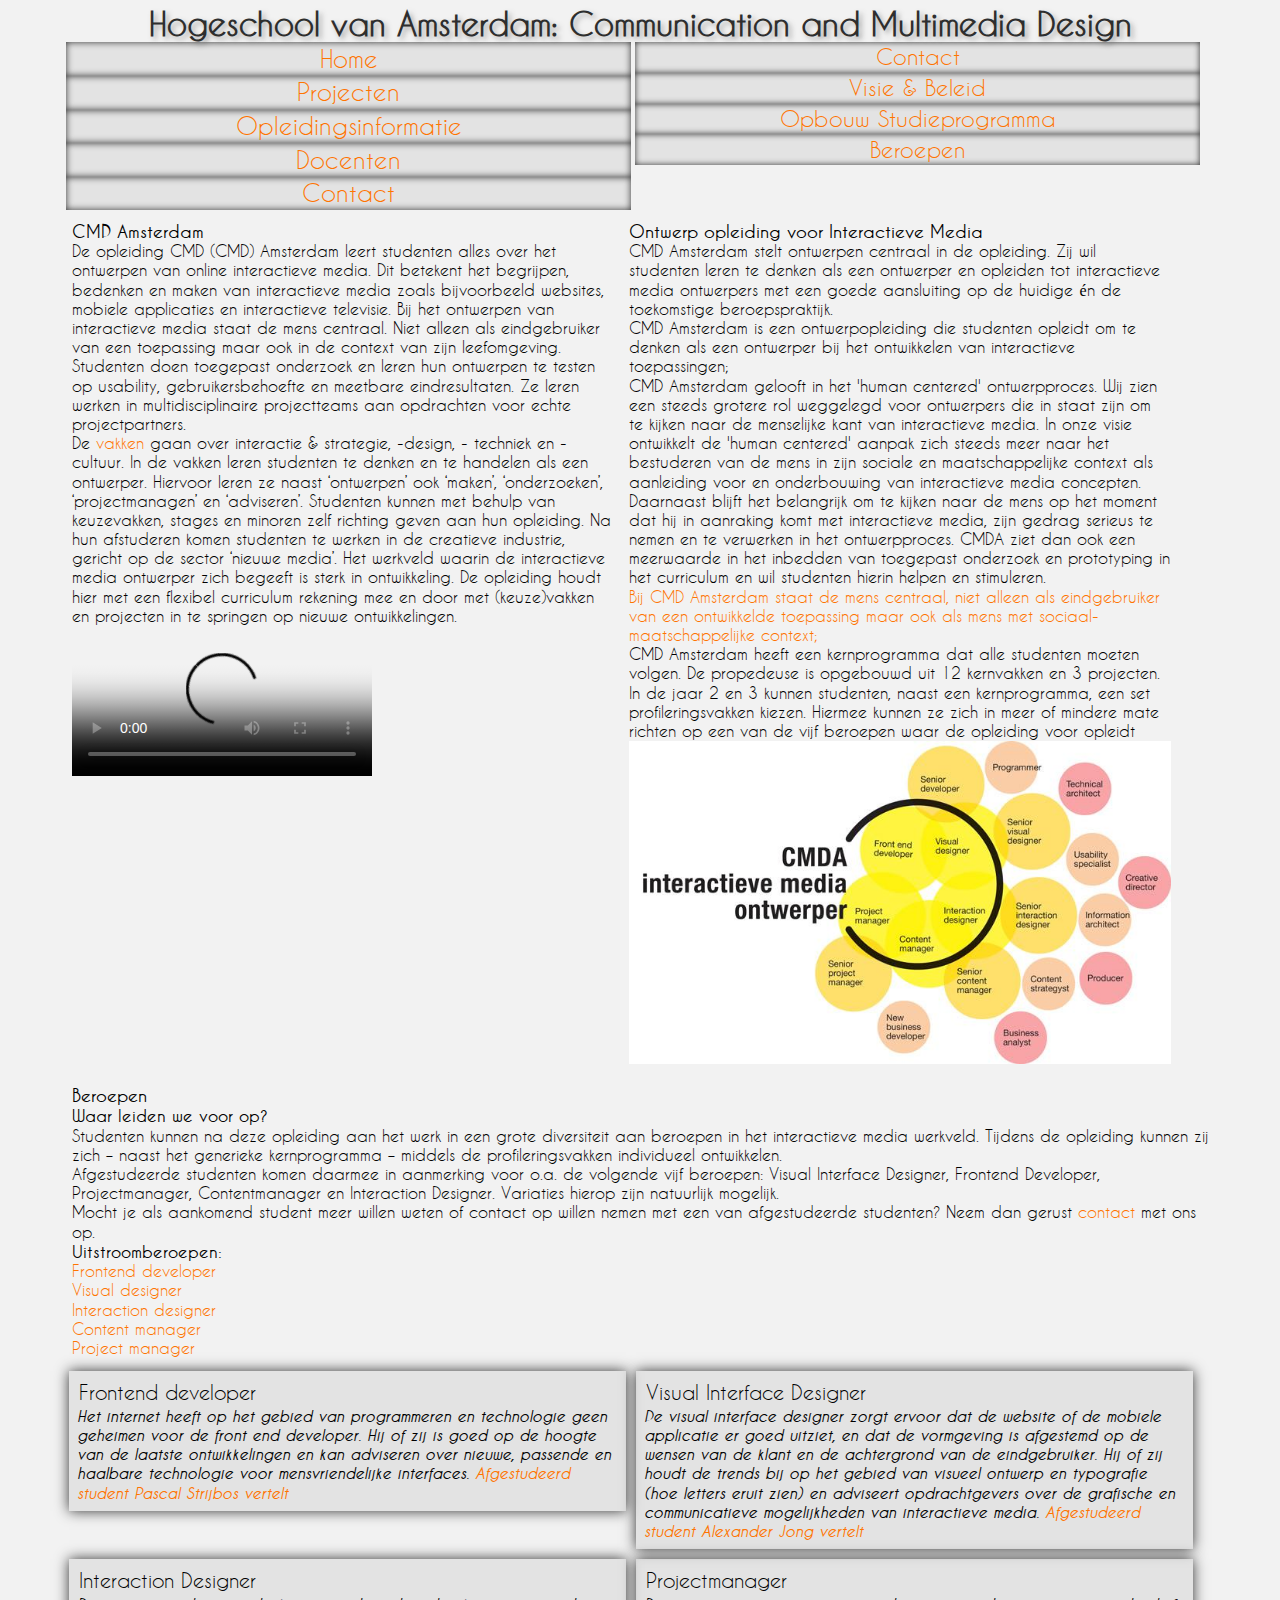
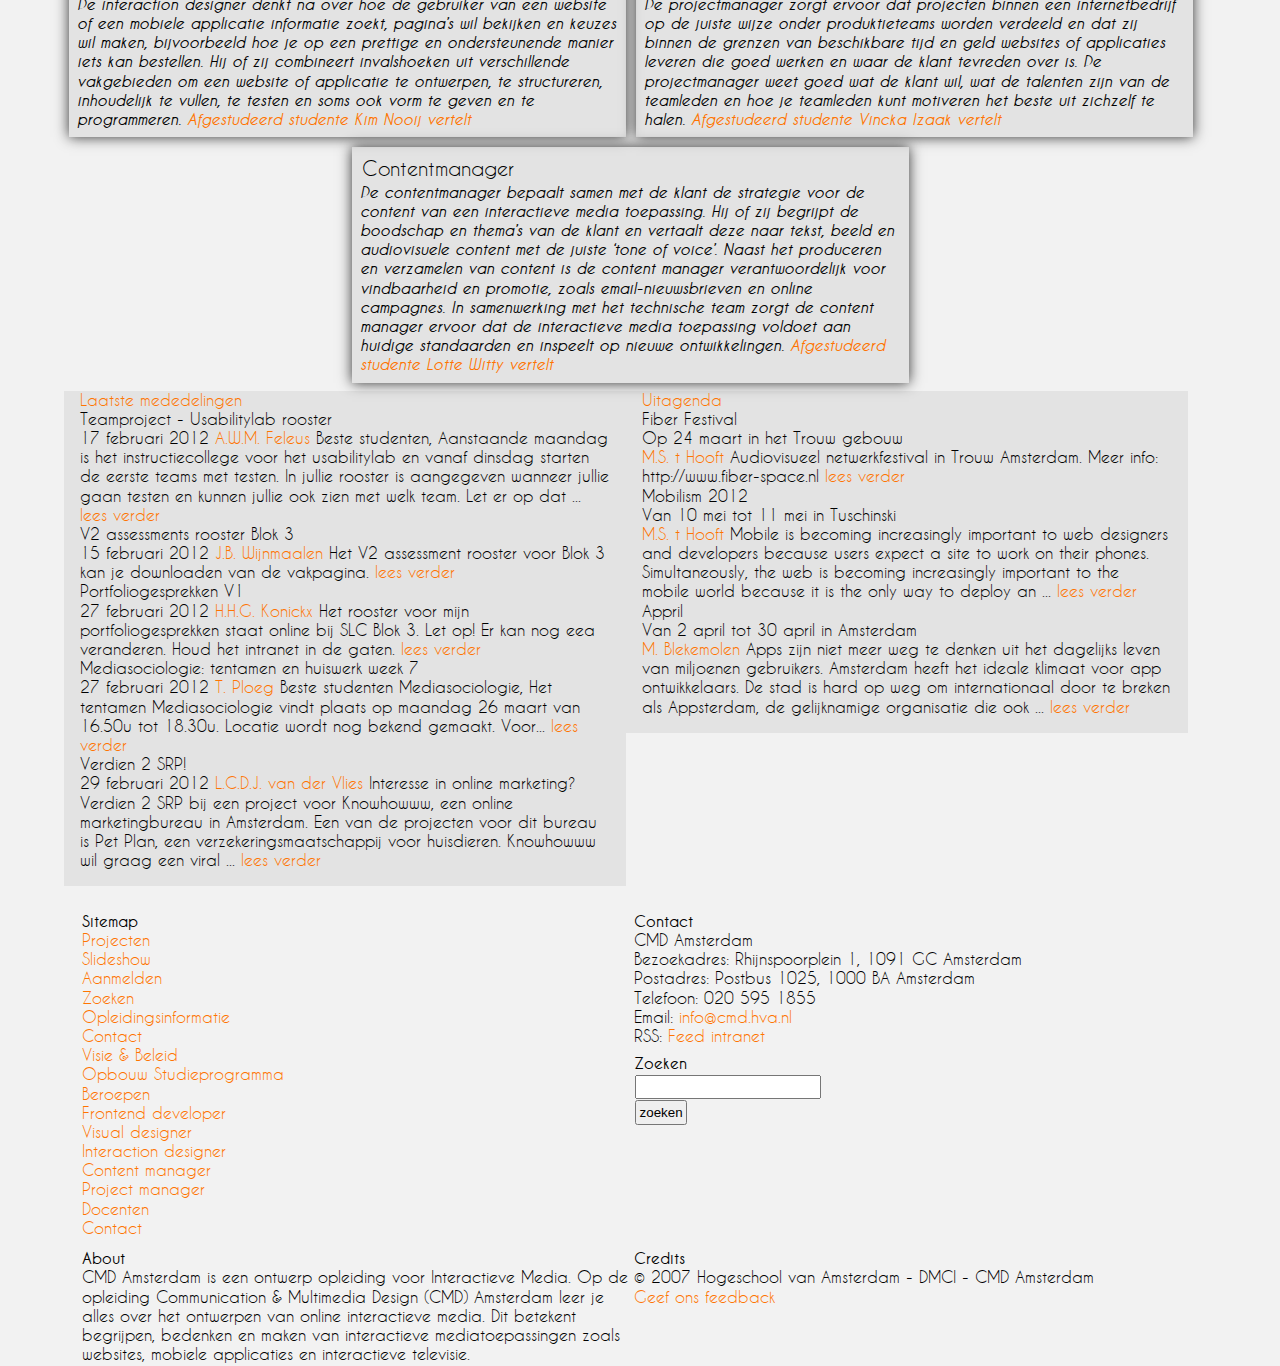
<file: index.html>
<!DOCTYPE html> <!--voor de validator-->

<html lang="en">
<head>
	<meta charset="utf-8" /> <!--voor de karakterset, internationale standaard-->
	<meta name="viewport" content="width=device-width, initial-scale=1">
	<link rel="stylesheet" href="main.css" media="screen"> <!--css stylesheet-->
	<script src="modernizr.min.js"></script> <!--modernizr-->
	<title>Opleiding info | CMD Amsterdam</title>
</head>

<body>
	<header>
		<h1>Hogeschool van Amsterdam: Communication and Multimedia Design</h1>
	</header>

	<nav id="globalnav">
			<!-- Menu -->
			<ul>
				<li><a href="#">Home</a></li>
				<li><a href="aanmelden.html">Projecten</a></li>
				<li><a href="index.html">Opleidingsinformatie</a></li>
				<li><a href="#">Docenten</a></li>
				<li><a href="#">Contact</a></li>
			</ul>
	</nav>

	<nav id="subnav">
		<!-- Submenu Opleidingsinformatie -->
		<ul>
			<li><a href="#">Contact</a></li>
			<li><a href="#">Visie &#38; Beleid</a></li>
			<li><a href="#">Opbouw Studieprogramma</a></li>
			<li><a href="#">Beroepen</a></li>
		</ul>
	</nav>

	<section id="mainContent">
		<article class="item">
			<h1>CMD Amsterdam</h1>

			<p>De opleiding CMD (CMD) Amsterdam leert studenten alles over het ontwerpen van online
			interactieve media. Dit betekent het begrijpen, bedenken en maken van interactieve media
			zoals bijvoorbeeld websites, mobiele applicaties en interactieve televisie. Bij het
			ontwerpen van interactieve media staat de mens centraal. Niet alleen als eindgebruiker
			van een toepassing maar ook in de context van zijn leefomgeving. Studenten doen
			toegepast onderzoek en leren hun ontwerpen te testen op usability, gebruikersbehoefte en
			meetbare eindresultaten. Ze leren werken in multidisciplinaire projectteams aan
			opdrachten voor echte projectpartners.</p>

			<p>De <a href="#opbouwStudieprogramma">vakken</a> gaan over interactie &#38; strategie, -design, -
			techniek en -cultuur. In de vakken leren studenten te denken en te handelen als een
			ontwerper. Hiervoor leren ze naast ‘ontwerpen’ ook ‘maken’, ‘onderzoeken’,
			‘projectmanagen’ en ‘adviseren’. Studenten kunnen met behulp van keuzevakken, stages
			en minoren zelf richting geven aan hun opleiding. Na hun afstuderen komen studenten te
			werken in de creatieve industrie, gericht op de sector ‘nieuwe media’. Het werkveld waarin
			de interactieve media ontwerper zich begeeft is sterk in ontwikkeling. De opleiding houdt
			hier met een flexibel curriculum rekening mee en door met (keuze)vakken en projecten in
			te springen op nieuwe ontwikkelingen.</p>

			<video controls poster="http://sandbox.thewikies.com/vfe-generator/images/big-buck-bunny_poster.jpg">
				<source src="http://clips.vorwaerts-gmbh.de/big_buck_bunny.mp4" type="video/mp4">
				<source src="http://clips.vorwaerts-gmbh.de/big_buck_bunny.webm" type="video/webm">
				<source src="http://clips.vorwaerts-gmbh.de/big_buck_bunny.ogv" type="video/ogg">
				<track kind="captions" src="http://clips.vorwaerts-gmbh.de/big_buck_bunny.webvtt" srclang="en"> <!--Transcriptie van het filmpje-->
				<p>
				<strong>Download video:</strong> <a href="#">MP4 format</a> | 
												 <a href="#">Ogg format</a> | 
												 <a href="#">WebM format</a>
				</p>
			</video>
		</article>


		<article class="item">
			<h1>Ontwerp opleiding voor Interactieve Media</h1>

			<p>CMD Amsterdam stelt ontwerpen centraal in de opleiding. Zij wil studenten leren te denken
			als een ontwerper en opleiden tot interactieve media ontwerpers met een goede
			aansluiting op de huidige én de toekomstige beroepspraktijk.</p>

			<p><i>CMD Amsterdam is een ontwerpopleiding die studenten opleidt om te denken als een
			ontwerper bij het ontwikkelen van interactieve toepassingen;</i></p>

			<p>CMD Amsterdam gelooft in het 'human centered' ontwerpproces. Wij zien een steeds
			grotere rol weggelegd voor ontwerpers die in staat zijn om te kijken naar de menselijke
			kant van interactieve media. In onze visie ontwikkelt de 'human centered' aanpak zich
			steeds meer naar het bestuderen van de mens in zijn sociale en maatschappelijke context
			als aanleiding voor en onderbouwing van interactieve media concepten. Daarnaast blijft
			het belangrijk om te kijken naar de mens op het moment dat hij in aanraking komt met
			interactieve media, zijn gedrag serieus te nemen en te verwerken in het ontwerpproces.
			CMDA ziet dan ook een meerwaarde in het inbedden van toegepast onderzoek en
			prototyping in het curriculum en wil studenten hierin helpen en stimuleren.</p>

			<p><a href="#opbouwStudieprogramma"><i>Bij CMD Amsterdam staat de mens centraal, niet alleen als eindgebruiker van een
			ontwikkelde toepassing maar ook als mens met sociaal-maatschappelijke context;</i></a></p>

			<p>CMD Amsterdam heeft een kernprogramma dat alle studenten moeten volgen. De
			propedeuse is opgebouwd uit 12 kernvakken en 3 projecten. In de jaar 2 en 3 kunnen
			studenten, naast een kernprogramma, een set profileringsvakken kiezen. Hiermee kunnen
			ze zich in meer of mindere mate richten op een van de vijf beroepen waar de opleiding
			voor opleidt</p>

			<img src="beroepen.jpg" alt="Beroepen CMD" />
		</article>


		<article class="item">
			<h1>Beroepen</h1>
			<h2>Waar leiden we voor op?</h2>

			<p>Studenten kunnen na deze opleiding aan het werk in een grote diversiteit aan beroepen in
			het interactieve media werkveld. Tijdens de opleiding kunnen zij zich – naast het
			generieke kernprogramma – middels de profileringsvakken individueel ontwikkelen.</p>

			<p>Afgestudeerde studenten komen daarmee in aanmerking voor o.a. de volgende vijf
			beroepen: Visual Interface Designer, Frontend Developer, Projectmanager,
			Contentmanager en Interaction Designer. Variaties hierop zijn natuurlijk mogelijk.</p>

			<p>Mocht je als aankomend student meer willen weten of contact op willen nemen met een
			van afgestudeerde studenten? Neem dan gerust <a href="#">contact</a> met ons op.</p>
			
			<h3>Uitstroomberoepen:</h3>
			<ol>
				<li><a href="#">Frontend developer</a></li>
				<li><a href="#">Visual designer</a></li>
				<li><a href="#">Interaction designer</a></li>
				<li><a href="#">Content manager</a></li>
				<li><a href="#">Project manager</a></li>
			</ol>	
		</article>
	</section> <!--einde main content-->


	<aside id="beroepenInformatie">
		<article class="item">
			<h1>Frontend developer</h1>
			<p>Het internet heeft op het gebied van programmeren en technologie geen geheimen voor
			de front end developer. Hij of zij is goed op de hoogte van de laatste ontwikkelingen
			en kan adviseren over nieuwe, passende en haalbare technologie voor mensvriendelijke
			interfaces. <a href="#beroep">Afgestudeerd student Pascal Strijbos vertelt</a></p>
		</article>
			
		<article class="item">
			<h1>Visual Interface Designer</h1>
			<p>De visual interface designer zorgt ervoor dat de website of de mobiele applicatie er goed
			uitziet, en dat de vormgeving is afgestemd op de wensen van de klant en de achtergrond
			van de eindgebruiker. Hij of zij houdt de trends bij op het gebied van visueel ontwerp en
			typografie (hoe letters eruit zien) en adviseert opdrachtgevers over de grafische en
			communicatieve mogelijkheden van interactieve media.
			<a href="#beroep">Afgestudeerd student Alexander Jong vertelt</a></p>
		</article>	

		<article class="item">	
			<h1>Interaction Designer</h1>
			<p>De interaction designer denkt na over hoe de gebruiker van een website of een mobiele
			applicatie informatie zoekt, pagina’s wil bekijken en keuzes wil maken, bijvoorbeeld hoe je
			op een prettige en ondersteunende manier iets kan bestellen. Hij of zij combineert
			invalshoeken uit verschillende vakgebieden om een website of applicatie te ontwerpen, te
			structureren, inhoudelijk te vullen, te testen en soms ook vorm te geven en te
			programmeren. <a href="#beroep">Afgestudeerd studente Kim Nooij vertelt</a></p>
		</article>	

		<article class="item">	
			<h1>Projectmanager</h1>
			<p>De projectmanager zorgt ervoor dat projecten binnen een internetbedrijf op de juiste wijze
			onder produktieteams worden verdeeld en dat zij binnen de grenzen van beschikbare tijd
			en geld websites of applicaties leveren die goed werken en waar de klant tevreden
			over is. De projectmanager weet goed wat de klant wil, wat de talenten zijn van de teamleden
			en hoe je teamleden kunt motiveren het beste uit zichzelf te halen.
			<a href="#beroep">Afgestudeerd studente Vincka Izaak vertelt</a></p>
		</article>	

		<article class="item">
			<h1>Contentmanager</h1>
			<p>De contentmanager bepaalt samen met de klant de strategie voor de content van een
			interactieve media toepassing. Hij of zij begrijpt de boodschap en thema’s van de klant en
			vertaalt deze naar tekst, beeld en audiovisuele content met de juiste ‘tone of voice’. Naast
			het produceren en verzamelen van content is de content manager verantwoordelijk voor
			vindbaarheid en promotie, zoals email-nieuwsbrieven en online campagnes. In
			samenwerking met het technische team zorgt de content manager ervoor dat de
			interactieve media toepassing voldoet aan huidige standaarden en inspeelt op nieuwe
			ontwikkelingen. <a href="#beroep">Afgestudeerd studente Lotte Witty vertelt</a></p>
		</article>
	</aside> <!--einde beroepen informatie / overige informatie-->

	<!-- Aside teksten en info: Laatste mededelingen, Agenda, Twitter -->
	<aside>
		<section>
			<h1><a href="#">Laatste mededelingen</a></h1>
			<section>
				<h1>Teamproject - Usabilitylab rooster</h1>
				<p>
					<time>17 februari 2012</time>
					<span><a href="#">A.W.M. Feleus</a></span>
					Beste studenten, Aanstaande maandag is het instructiecollege voor het usabilitylab en vanaf dinsdag starten de eerste teams met testen. In jullie rooster is aangegeven wanneer jullie gaan testen en kunnen jullie ook zien met welk team. Let er op dat ...
					<a href="#">lees verder</a>
				</p>
			</section>
			<section>
				<h1>V2 assessments rooster Blok 3</h1>
				<p>
					<time>15 februari 2012</time>
					<span><a href="#">J.B. Wijnmaalen</a></span>
					Het V2 assessment rooster voor Blok 3 kan je  downloaden van de vakpagina.
					<a href="#">lees verder</a>
				</p>
			</section>
			<section>
				<h1>Portfoliogesprekken V1</h1>
				<p>
					<time>27 februari 2012</time>
					<span><a href="#">H.H.G. Konickx</a></span>
					Het rooster voor mijn portfoliogesprekken staat online bij SLC Blok 3. Let op! Er kan nog eea veranderen. Houd het intranet in de gaten.
					<a href="#">lees verder</a>
				</p>
			</section>
			<section>
				<h1>Mediasociologie: tentamen en huiswerk week 7</h1>
				<p>
					<time>27 februari 2012</time>
					<span><a href="#">T. Ploeg</a></span>
					Beste studenten Mediasociologie, Het tentamen Mediasociologie vindt plaats op maandag 26 maart van 16.50u tot 18.30u. Locatie wordt nog bekend gemaakt. Voor...
					<a href="#">lees verder</a>
				</p>
			</section>
			<section>
				<h1>Verdien 2 SRP!</h1>
				<p>
					<time>29 februari 2012</time>
					<span><a href="#">L.C.D.J. van der Vlies</a></span>
					Interesse in online marketing? Verdien 2 SRP bij een project voor Knowhowww, een online marketingbureau in Amsterdam. Een van de projecten voor dit bureau is Pet Plan, een verzekeringsmaatschappij voor huisdieren. Knowhowww wil graag een viral ...
					<a href="#">lees verder</a>
				</p>
			</section>
		</section>
				
		<section>
			<h1><a href="#">Uitagenda</a></h1>
			<section>
				<h1>Fiber Festival</h1>
				<h1>Op <time>24 maart</time> in het Trouw gebouw</h1>
				<p>
					<span><a href="#">M.S. t Hooft</a></span>
					 Audiovisueel netwerkfestival in Trouw Amsterdam. Meer info: http://www.fiber-space.nl
					<a href="#">lees verder</a>
				</p>
			</section>
			<section>
				<h1>Mobilism 2012</h1>
				<h1>Van <time>10 mei</time> tot <time>11 mei</time> in Tuschinski</h1>
				<p>
					<span><a href="#">M.S. t Hooft</a></span>
					 Mobile is becoming increasingly important to web designers and developers because users expect a site to work on their phones. Simultaneously, the web is becoming increasingly important to the mobile world because it is the only way to deploy an ...
					<a href="#">lees verder</a>
				</p>
			</section>
			<section>
				<h1>Appril</h1>
				<h1>Van <time>2 april</time> tot <time>30 april</time> in Amsterdam</h1>
				<p>
					<span><a href="#">M. Blekemolen</a></span>
					 Apps zijn niet meer weg te denken uit het dagelijks leven van miljoenen gebruikers. Amsterdam heeft het ideale klimaat voor app ontwikkelaars. De stad is hard op weg om internationaal door te breken als Appsterdam, de gelijknamige organisatie die ook ...
					<a href="#">lees verder</a>
				</p>
			</section>
		</section>	

	</aside> <!-- Einde Aside teksten en info: Laatste mededelingen, Agenda, Twitter -->

	<!-- Footer informatie -->
	<footer>
		<section>
			<h1>Sitemap</h1>

				<ul>
					<li><a href="#">Projecten</a></li>
						<ul>
							<li><a href="#">Slideshow</a></li>
							<li><a href="#">Aanmelden</a></li>
							<li><a href="#">Zoeken</a></li>
						</ul>

					<li><a href="#">Opleidingsinformatie</a></li>
						<ul>
							<li><a href="#">Contact</a></li>
							<li><a href="#">Visie &#38; Beleid</a></li>
							<li><a href="#">Opbouw Studieprogramma</a></li>
							<li><a href="#">Beroepen</a></li>
								<ul>
									<li><a href="#">Frontend developer</a></li>
									<li><a href="#">Visual designer</a></li>
									<li><a href="#">Interaction designer</a></li>
									<li><a href="#">Content manager</a></li>
									<li><a href="#">Project manager</a></li>
								</ul>
						</ul>
				
					<li><a href="#">Docenten</a></li>

					<li><a href="#">Contact</a></li>
				</ul>
		</section>
		
		<section>			
			<h1>Contact</h1>
				<ul>	
					<li>CMD Amsterdam</li>
					<li>Bezoekadres: Rhijnspoorplein 1, 1091 GC Amsterdam</li>
					<li>Postadres: Postbus 1025, 1000 BA Amsterdam</li>
					<li>Telefoon: 020 595 1855</li>
					<li>Email: <a href="#">info@cmd.hva.nl</a></li>
					<li>RSS: <a href="#">Feed intranet</a></li>
				</ul>
								
					<h1>Zoeken</h1>
						<form>
							<input type="text" id="inputsearch">
							<input type="submit" value="zoeken" id="submitsearch">
						</form>
		</section>

		<section>
			<h1>About</h1>
				<p>CMD Amsterdam is een ontwerp opleiding voor Interactieve Media.
				Op de opleiding Communication &#38; Multimedia Design (CMD) Amsterdam leer je alles over het ontwerpen van online interactieve media. Dit betekent begrijpen, bedenken en maken van interactieve mediatoepassingen zoals websites, mobiele applicaties en interactieve televisie.</p>
		</section>

		<section>
			<h1>Credits</h1>
				<p>© 2007 Hogeschool van Amsterdam - DMCI - CMD Amsterdam</p>
				<a href="#">Geef ons feedback</a>
		</section>
	</footer>


</body>
</html>
</file>
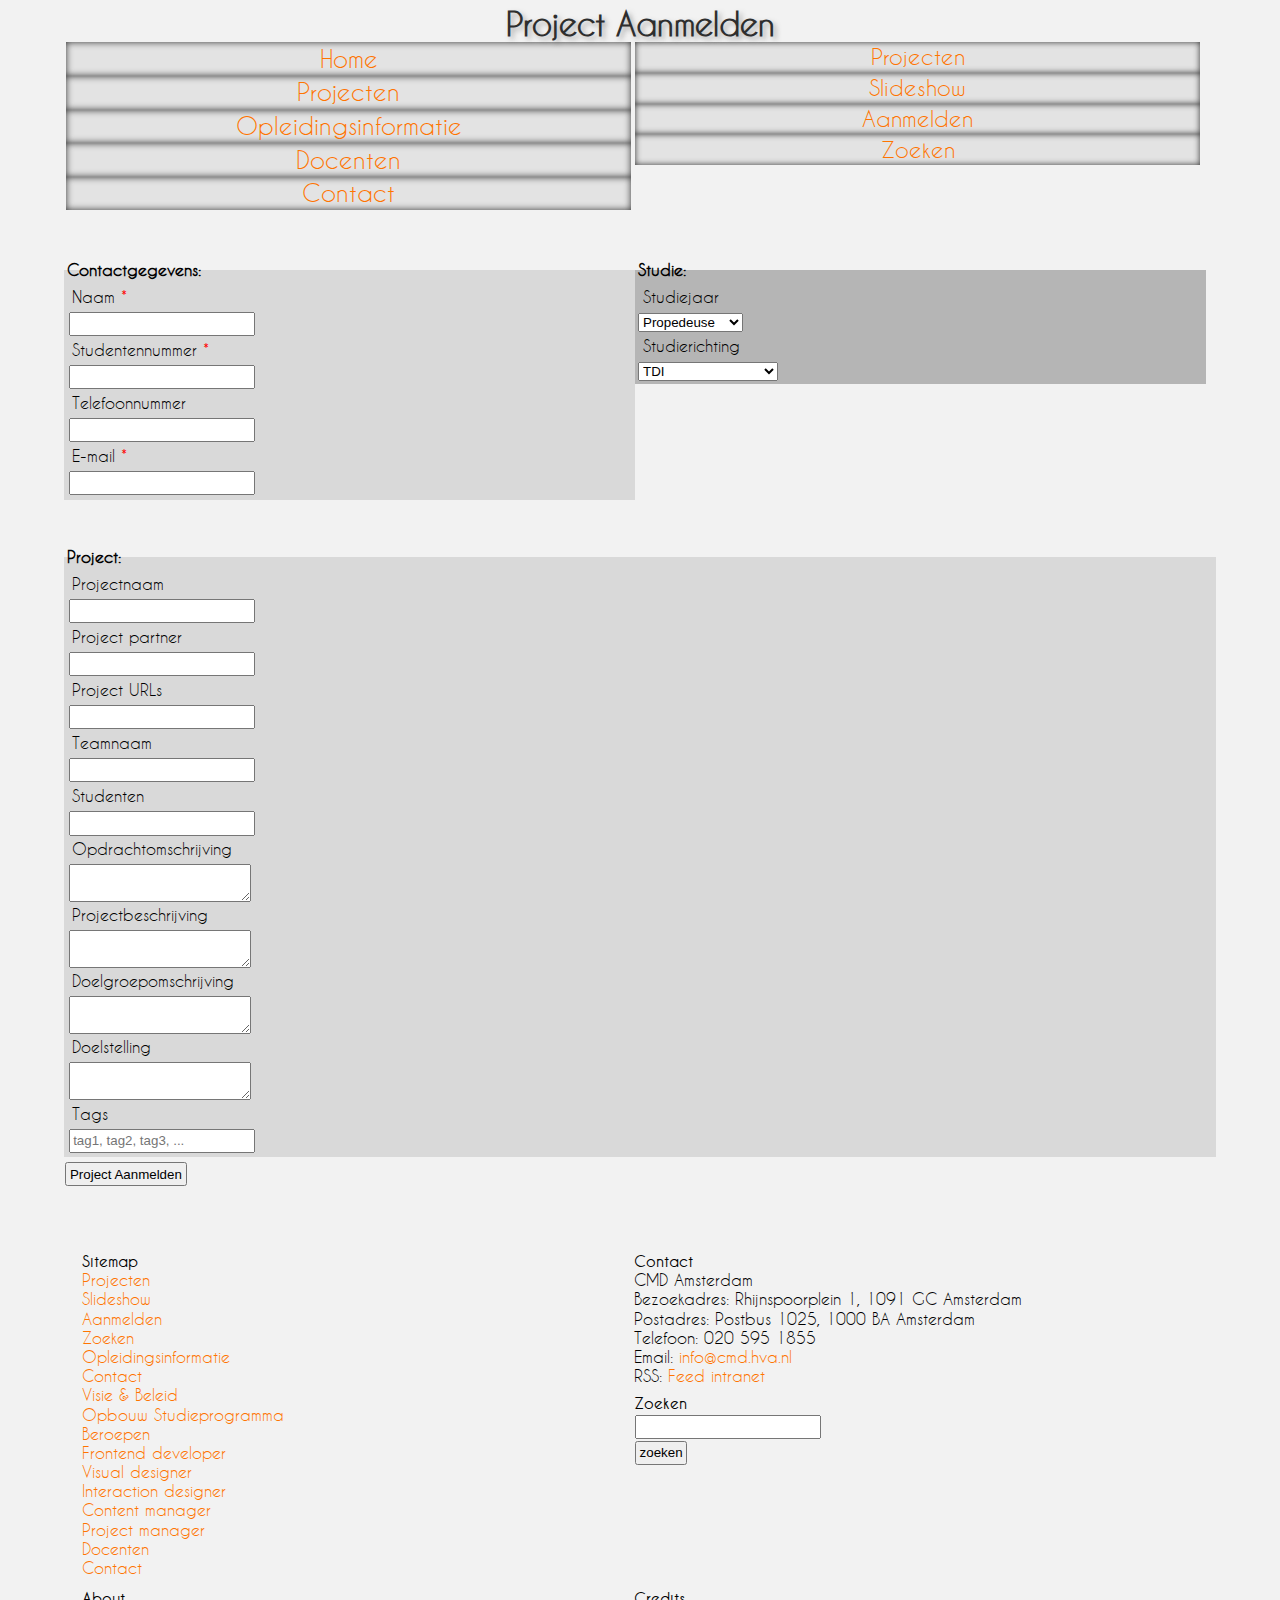
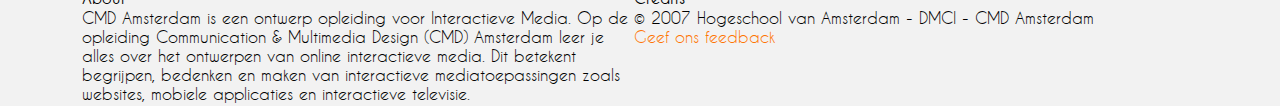
<file: aanmelden.html>
<!DOCTYPE html> <!--voor de validator-->

<html lang="en">
<head>
<meta charset="utf-8" /> <!--voor de karakterset, internationale standaard-->
<meta name="viewport" content="width=device-width, initial-scale=1">
<link rel="stylesheet" href="main.css" media="screen">
<script src="modernizr.min.js"></script> <!--modernizr-->
<title>Aanmelden | CMD Amsterdam</title>
</head>

<body>
	<header>
		<h1>Project Aanmelden</h1>
	</header>

		<nav id="globalnav">
			<!-- Menu -->
			<ul>
				<li><a href="#">Home</a></li>
				<li><a href="aanmelden.html">Projecten</a></li>
				<li><a href="index.html">Opleidingsinformatie</a></li>
				<li><a href="#">Docenten</a></li>
				<li><a href="#">Contact</a></li>
			</ul>
		</nav>

		<nav id="subnav">
			<!-- Submenu Projecten pagina -->
			<ul>
				<li><a href="#">Projecten</a></li>
				<li><a href="#">Slideshow</a></li>
				<li><a href="#">Aanmelden</a></li>
				<li><a href="#">Zoeken</a></li>
			</ul>
		</nav>

	<form action="#" method="get"> 

		<fieldset>
			<legend>Contactgegevens:</legend>

			<label for="naam">Naam</label>
			<input type="text" id="naam" required/>

			<label for="studentennummer">Studentennummer</label>
			<input type="number" id="studentennummer" required/>

			<label for="telefoonnummer">Telefoonnummer</label>
			<input type="tel" id="telefoonnummer" />

			<label for="email">E-mail</label>
			<input type="email" id="email" required/>


		</fieldset>

		<fieldset>
			<legend>Studie:</legend>

			<label for="studiejaar">Studiejaar</label>
			<select id="studiejaar">
			  	<option value="propedeuse">Propedeuse</option>
			 	<option value="v1">V1</option>
			 	<option value="v2">V2</option>
			 	<option value="afstudeerfase">Afstudeerfase</option>
			</select>

			<label for="studierichting">Studierichting</label>
			<select id="studierichting">
			  	<option value="tdi">TDI</option>
			 	<option value="cc">CC</option>
			 	<option value="bo">BO</option>
			 	<option value="nietvantoepassing">Niet van toepassing</option>
			</select>

		</fieldset>

		<fieldset>
			<legend>Project:</legend>

			<label for="projectnaam">Projectnaam</label>
			<input type="text" id="projectnaam" />

			<label for="projectpartner">Project partner</label>
			<input type="text" id="projectpartner" />

			<label for="projecturls">Project URLs</label>
			<input type="url" id="projecturls" /> 

			<label for="teamnaam">Teamnaam</label>
			<input type="text" id="teamnaam" /> 

			<label for="studenten">Studenten</label>
			<input type="text" id="studenten" /> 

			<label for="opdrachtomschrijving">Opdrachtomschrijving</label>
			<textarea id="opdrachtomschrijving"></textarea>	

			<label for="projectbeschrijving">Projectbeschrijving</label>
			<textarea id="projectbeschrijving"></textarea>

			<label for="doelgroepomschrijving">Doelgroepomschrijving</label>
			<textarea id="doelgroepomschrijving"></textarea> 

			<label for="doelstelling">Doelstelling</label>
			<textarea id="doelstelling"></textarea>

			<label for="tags">Tags</label>
			<input type="text" id="tags" placeholder="tag1, tag2, tag3, ..." />


		</fieldset>

		<input type="submit" id="submit" value="Project Aanmelden" />

	</form> 

	<!-- Footer informatie -->
	<footer>
		<section>
			<h1>Sitemap</h1>

				<ul>
					<li><a href="#">Projecten</a></li>
						<ul>
							<li><a href="#">Slideshow</a></li>
							<li><a href="#">Aanmelden</a></li>
							<li><a href="#">Zoeken</a></li>
						</ul>

					<li><a href="#">Opleidingsinformatie</a></li>
						<ul>
							<li><a href="#">Contact</a></li>
							<li><a href="#">Visie &#38; Beleid</a></li>
							<li><a href="#">Opbouw Studieprogramma</a></li>
							<li><a href="#">Beroepen</a></li>
								<ul>
									<li><a href="#">Frontend developer</a></li>
									<li><a href="#">Visual designer</a></li>
									<li><a href="#">Interaction designer</a></li>
									<li><a href="#">Content manager</a></li>
									<li><a href="#">Project manager</a></li>
								</ul>
						</ul>
				
					<li><a href="#">Docenten</a></li>

					<li><a href="#">Contact</a></li>
				</ul>
		</section>
		
		<section>			
			<h1>Contact</h1>
				<ul>	
					<li>CMD Amsterdam</li>
					<li>Bezoekadres: Rhijnspoorplein 1, 1091 GC Amsterdam</li>
					<li>Postadres: Postbus 1025, 1000 BA Amsterdam</li>
					<li>Telefoon: 020 595 1855</li>
					<li>Email: <a href="#">info@cmd.hva.nl</a></li>
					<li>RSS: <a href="#">Feed intranet</a></li>
				</ul>
								
					<h1>Zoeken</h1>
						<form>
							<input type="text" id="inputsearch">
							<input type="submit" value="zoeken" id="submitsearch">
						</form>
		</section>

		<section>
			<h1>About</h1>
				<p>CMD Amsterdam is een ontwerp opleiding voor Interactieve Media.
				Op de opleiding Communication &#38; Multimedia Design (CMD) Amsterdam leer je alles over het ontwerpen van online interactieve media. Dit betekent begrijpen, bedenken en maken van interactieve mediatoepassingen zoals websites, mobiele applicaties en interactieve televisie.</p>
		</section>

		<section>
			<h1>Credits</h1>
				<p>© 2007 Hogeschool van Amsterdam - DMCI - CMD Amsterdam</p>
				<a href="#">Geef ons feedback</a>
		</section>
	</footer>

</body>
</html>
</file>
<file: main.css>
/*---http://meyerweb.com/eric/tools/css/reset/ v2.0b1 | 201101---*/
html, body, div, span, applet, object, iframe,
h1, h2, h3, h4, h5, h6, p, blockquote, pre,
a, abbr, acronym, address, big, cite, code,
del, dfn, em, img, ins, kbd, q, s, samp,
small, strike, strong, sub, sup, tt, var,
b, u, i, center,
dl, dt, dd, ol, ul, li,
fieldset, form, label, legend,
table, caption, tbody, tfoot, thead, tr, th, td,
article, aside, canvas, details, figcaption, figure, 
footer, header, hgroup, menu, nav, section, summary,
time, mark, audio, video {
	margin: 0;
	padding: 0;
	border: 0;
	outline: 0;
	font-size: 100%;
	font: inherit;
	vertical-align: baseline;
}
/* HTML5 display-role reset for older browsers */
article, aside, details, figcaption, figure, 
footer, header, hgroup, menu, nav, section {
	display: block;
}
body {
	line-height: 1.2; /* original value: 1 */
}
ol, ul {
	list-style: none;
}
blockquote, q {
	quotes: none;
}
blockquote:before, blockquote:after,
q:before, q:after {
	content: '';
	content: none;
}

/* remember to define visible focus styles! 
:focus {
	outline: ?????;
} */

/* remember to highlight inserts somehow! */
ins {
	text-decoration: none;
}
del {
	text-decoration: line-through;
}

table {
	border-collapse: collapse;
	border-spacing: 0;
}

/*---FONTS---*/
@font-face {
    font-family: 'CaviarDreamsRegular';
    src: url('CaviarDreams-webfont.eot');
    src: url('CaviarDreams-webfont.eot?#iefix') format('embedded-opentype'),
         url('CaviarDreams-webfont.woff') format('woff'),
         url('CaviarDreams-webfont.ttf') format('truetype'),
         url('CaviarDreams-webfont.svg#CaviarDreamsRegular') format('svg');
    font-weight: normal;
    font-style: normal;
}

@font-face {
    font-family: 'CaviarDreamsItalic';
    src: url('CaviarDreamsItalic-webfont.eot');
    src: url('CaviarDreamsItalic-webfont.eot?#iefix') format('embedded-opentype'),
         url('CaviarDreamsItalic-webfont.woff') format('woff'),
         url('CaviarDreamsItalic-webfont.ttf') format('truetype'),
         url('CaviarDreamsItalic-webfont.svg#CaviarDreamsItalic') format('svg');
    font-weight: normal;
    font-style: normal;
}

@font-face {
    font-family: 'CaviarDreamsBold';
    src: url('CaviarDreams_Bold-webfont.eot');
    src: url('CaviarDreams_Bold-webfont.eot?#iefix') format('embedded-opentype'),
         url('CaviarDreams_Bold-webfont.woff') format('woff'),
         url('CaviarDreams_Bold-webfont.ttf') format('truetype'),
         url('CaviarDreams_Bold-webfont.svg#CaviarDreamsBold') format('svg');
    font-weight: normal;
    font-style: normal;
}

@font-face {
    font-family: 'CaviarDreamsBoldItalic';
    src: url('CaviarDreams_BoldItalic-webfont.eot');
    src: url('CaviarDreams_BoldItalic-webfont.eot?#iefix') format('embedded-opentype'),
         url('CaviarDreams_BoldItalic-webfont.woff') format('woff'),
         url('CaviarDreams_BoldItalic-webfont.ttf') format('truetype'),
         url('CaviarDreams_BoldItalic-webfont.svg#CaviarDreamsBoldItalic') format('svg');
    font-weight: normal;
    font-style: normal;
}

/*---GENERAL---*/

body {
	width:90%;
	margin: 0.5em auto;
	font-family:CaviarDreamsRegular;
	background: rgba(0, 0, 0, 0.05);
}

.no-touch a {
	text-decoration: none;
	color: #FF7400;
}

.no-touch a:hover {
	text-decoration: underline;
	color: #FF7400;
}

.touch a {
	text-decoration: underline;
	color: #FF7400;
}



/*---HEADER---*/
header h1 {
	text-align:center;
	font-size: 2em; /* 32/16 (target/context=result)*/
	font-weight: bold;
  	color: #2E2E2E;
  	line-height: 1.0;

  	/*h-shadow v-shadow blur color*/
  	-webkit-text-shadow: 0.1em 0.1em 0.15em rgba(99, 99, 99, 0.5);
  	-moz-text-shadow: 0.1em 0.1em 0.15em rgba(99, 99, 99, 0.5);
  	-o-text-shadow: 0.1em 0.1em 0.15em rgba(99, 99, 99, 0.5);
  	text-shadow: 0.1em 0.1em 0.15em rgba(99, 99, 99, 0.5);
}

/*---NAVIGATIE---*/
nav {
	font-size:1.5em; /* 24/16 (target/context=result)*/
	text-align:center;
}

nav li {
	/*h-shadow v-shadow blur spread color*/
	-webkit-box-shadow: inset 0em 0em 0.3em 0em #333333;
	-moz-box-shadow: inset 0em 0em 0.3em 0em #333333;
	-o-box-shadow: inset 0em 0em 0.3em 0em #333333;
	box-shadow:  inset 0em 0em 0.3em 0em #333333;
	background-color: rgba(99, 99, 99, 0.1);
	padding:0.1em;
}

nav:nth-of-type(2){ 
	font-size:1.375em; /* 22/16 (target/context=result)*/
}

nav > ul > ul {
	font-size:0.9090909090909091em; /* 20/22 (target/context=result)*/
}


/*---OPLEIDING INFO---*/
img, video{
	max-width:100%;
}

body > section {

}

article {
	padding:0.5em;
}

section > article > h1 {
	font-family:CaviarDreamsBold;
	font-size: 1.125em; /* 18/16 (target/context=result)*/
}

section > article > h2, h3 {
	font-family:CaviarDreamsBold;
	font-size: 1.0625em; /* 17/16 (target/context=result)*/	
}

/*---BEROEP INFO---*/
aside > article {
	/*h-shadow v-shadow blur spread color*/
	margin-top:1em;
	-webkit-box-shadow: 0em 0em 0.8em 0em #333333;
	-moz-box-shadow: 0em 0em 0.8em 0em #333333;
	-o-box-shadow: 0em 0em 0.8em 0em #333333;
	box-shadow:  0em 0em 0.8em 0em #333333;
	background-color: rgba(99, 99, 99, 0.1);
}

aside > article:last-of-type {
	margin-bottom:0.5em;
}

.no-touch aside > article > h1 {
	font-size: 1.25em;
	padding:0.1em;
	-webkit-transition:all 1s ease-in;
	-moz-transition:all 1s ease-in;
	-o-transition:all 1s ease-in;
	transition:all 1s ease-in;
}

.no-touch aside > article > h1:hover {
	-webkit-border-radius:0.1em;
	-moz-border-radius:0.1em;
	-o-border-radius:0.1em;
	border-radius:0.1em;
	background-color:#FF7400;
}

.touch aside > article > h1 {
	font-size: 1.25em;
	padding:0.1em;
	-webkit-border-radius:0.1em;
	-moz-border-radius:0.1em;
	-o-border-radius:0.1em;
	border-radius:0.1em;
	background-color:#FF7400;
}


aside > article > h1 + p {
	font-family:CaviarDreamsBoldItalic;
}

/*---LAATSTE MEDEDELINGEN---*/
aside:last-of-type {
	background-color: rgba(99, 99, 99, 0.1);
}

aside > section {
	padding:0 1em 1em 1em;
}

aside > h1 {
	font-family:CaviarDreamsBold;
	font-size: 1.125em; /* 18/16 (target/context=result)*/
	padding-top:0.5em;
	padding-left:1em;
}




/*---AANMELDEN FORM---*/
input, label, textarea, fieldset {
	display: block;
	margin: 0.1em;
	padding: 0.2em;
}

fieldset {
	margin:3em auto;
	background:rgba(0,0,0,0.1);
}

fieldset:nth-child(2) {
	background:rgba(0,0,0,0.25);	
}

fieldset:last-of-type {
	margin-bottom:0.3em;	
}

legend {
	font-weight:bold;

}

[for="naam"]:after,
[for="email"]:after,
[for="studentennummer"]:after {
	content: " *";
	color: red;
}

input:focus, select:focus, textarea:focus {
	-webkit-box-shadow: inset 0.1em 0.1em 0.1em rgba(0,0,0,0.1);
	-moz-box-shadow: inset 0.1em 0.1em 0.1em rgba(0,0,0,0.1);
	-o-box-shadow: inset 0.1em 0.1em 0.1em rgba(0,0,0,0.1);
	box-shadow: inset 0.1em 0.1em 0.1em rgba(0,0,0,0.1);
	padding: 0.3em 0.2em;

}

body > form > input {
	margin-bottom:3em;
}

/*---FOOTER---*/
footer {
	padding:1em;
	/*background-color: rgba(99, 99, 99, 0.3);*/
}

footer h1 {
	font-family:CaviarDreamsBold;
	padding-top:0.5em;
}

/*---MEDIA QUERIES---*/
@media screen and (min-width:550px) {
	nav {
		width:49%;
		float:left;
		padding:0.1em;
	}

	section > article:first-of-type {
		clear:left;
	}

	fieldset:first-of-type {
		clear:left;
	}
}

@media screen and (min-width:750px) {
	section > article {
		width:47%;
		float:left;
	}

	section > article:last-of-type {
		width:100%;
	}

	aside > article:first-of-type {
		clear:left;
	}

	footer > section {
		width:49%;
		float:left;
		padding:0.1em;
	}

	footer > section:nth-of-type(3) {
		clear:both;
	}

	fieldset:nth-of-type(1),
	fieldset:nth-of-type(2) {
		float:left;
		width:49%;
	}

	fieldset:last-of-type{
		clear:left;
	}
}

@media screen and (min-width:950px) {
	aside > article {
		width:47%;
		float:left;
		margin:0.3em;
	}

	aside > article:last-of-type{
		clear:left;
		margin-left:25%;
		margin-right:25%;
	}

	aside:nth-of-type(2) {
		clear:left;	
	}

	aside > section {
		width:46%;
		float:left;
		background-color: rgba(99, 99, 99, 0.1);
	}

	footer {
		clear:left;
	}
}

@media screen and (min-width:1400px) {
	section > article {
		width:32%;
		float:left;
	}

	section > article:last-of-type {
		width:32%;
	}

	fieldset:nth-of-type(1),
	fieldset:nth-of-type(2) {
		width:33%;
	}

	fieldset:last-of-type{
		clear:none;
		float:left;
		width:30%;
	}

	fieldset + input {
		clear:left;
	}
}

@media screen and (min-width:1600px) {
	aside > article {
		width:18%;
		float:left;
		margin:0.3em;
	}

	aside > article:last-of-type{
		clear:none;
		margin-left:0%;
		margin-right:0%;
	}

	footer > section {
		width:23%;
		float:left;
		padding:0.5em;
	}

	footer > section:nth-of-type(3) {
		clear:none;
	}

}

@media screen and (min-width:1895px) {
	header h1 {
	float:left;
	width:20%;
  }

	nav {
		width:30%;
		float:left;
		margin-left:9%;
	}
}



/*
<!--<link rel="stylesheet" type="text/css" media="only screen and (max-width: 480px), only screen and (max-device-width: 480px)" href="/assets/css/small-device.css" /> << Deze opzet voor mediaquery gebruiken!-->
*/
</file>
